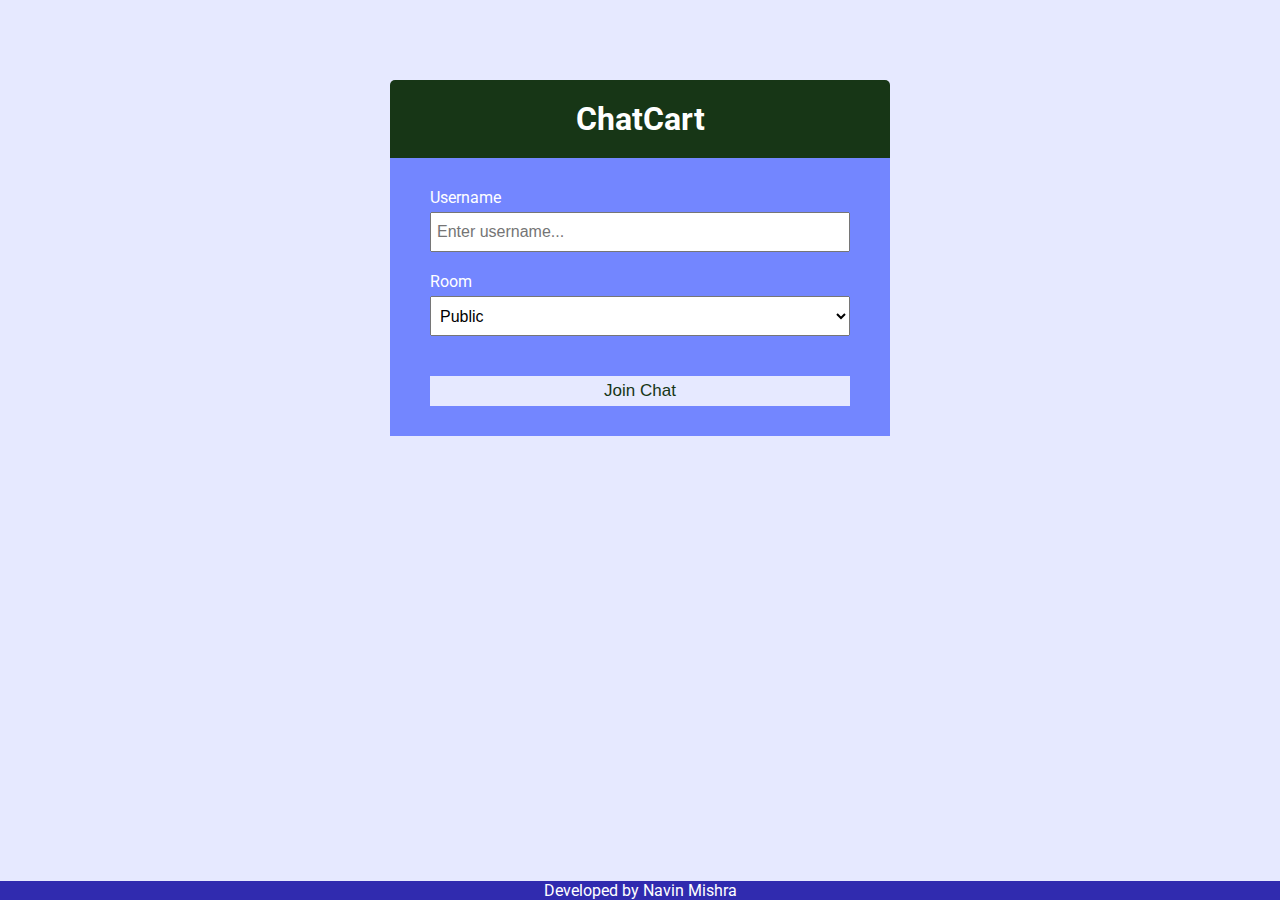
<file: public/index.html>
<!DOCTYPE html>
<html lang="en">
	<head>
		<meta charset="UTF-8" />
		<meta name="viewport" content="width=device-width, initial-scale=1.0" />
		<meta http-equiv="X-UA-Compatible" content="ie=edge" />
		<link
			rel="stylesheet"
			href="https://cdnjs.cloudflare.com/ajax/libs/font-awesome/5.12.1/css/all.min.css"
			integrity="sha256-mmgLkCYLUQbXn0B1SRqzHar6dCnv9oZFPEC1g1cwlkk="
			crossorigin="anonymous"
		/>
		<link rel="stylesheet" href="css/style.css" />
		<title>ChatCart App</title>
	</head>
	<body>
		<div class="join-container">
			<header class="join-header">
				<h1><i class="fas fa-smile"></i> ChatCart</h1>
			</header>
			<main class="join-main">
				<form action="chat.html">
					<div class="form-control">
						<label for="username">Username</label>
						<input
							type="text"
							name="username"
							id="username"
							placeholder="Enter username..."
							required
						/>
					</div>
					<div class="form-control">
						<label for="room">Room</label>
						<select name="room" id="room">
							<option value="Public">Public</option>
							<option value="Private">Private</option>
						</select>
					</div>
					<button type="submit" class="btn">Join Chat</button>
				</form>
			</main>
			<div class="footer">
				<p>Developed by Navin Mishra</p>
			  </div>
		</div>
	</body>
</html>
</file>
<file: public/css/style.css>
@import url('https://fonts.googleapis.com/css?family=Roboto&display=swap');

:root {
	--dark-color-a: #173616;
	--dark-color-b: #7386ff;
	--light-color: #e6e9ff;
	--success-color: #5cb85c;
	--error-color: #d9534f;
}

* {
	box-sizing: border-box;
	margin: 0;
	padding: 0;
}

body {
	font-family: 'Roboto', sans-serif;
	font-size: 16px;
	background: var(--light-color);
	margin: 20px;
}

ul {
	list-style: none;
}

a {
	text-decoration: none;
}

.btn {
	cursor: pointer;
	padding: 5px 15px;
	background: var(--light-color);
	color: var(--dark-color-a);
	border: 0;
	font-size: 17px;
}

/* Chat Page */

.chat-container {
	max-width: 1100px;
	background: #fff;
	margin: 30px auto;
	overflow: hidden;
}

.chat-header {
	background: var(--dark-color-a);
	color: #fff;
	border-top-left-radius: 5px;
	border-top-right-radius: 5px;
	padding: 15px;
	display: flex;
	align-items: center;
	justify-content: space-between;
}

.chat-main {
	display: grid;
	grid-template-columns: 1fr 3fr;
}

.chat-sidebar {
	background: var(--dark-color-b);
	color: #fff;
	padding: 20px 20px 60px;
	overflow-y: scroll;
}

.chat-sidebar h2 {
	font-size: 20px;
	background: rgba(0, 0, 0, 0.1);
	padding: 10px;
	margin-bottom: 20px;
}

.chat-sidebar h3 {
	margin-bottom: 15px;
}

.chat-sidebar ul li {
	padding: 10px 0;
}

.chat-messages {
	padding: 30px;
	max-height: 500px;
	overflow-y: scroll;
}

.chat-messages .message {
	padding: 10px;
	margin-bottom: 15px;
	background-color: var(--light-color);
	border-radius: 5px;
	overflow-wrap: break-word;
}

.chat-messages .message .meta {
	font-size: 15px;
	font-weight: bold;
	color: var(--dark-color-b);
	opacity: 0.7;
	margin-bottom: 7px;
}

.chat-messages .message .meta span {
	color: #777;
}

.chat-form-container {
	padding: 20px 30px;
	background-color: var(--dark-color-a);
}

.chat-form-container form {
	display: flex;
}

.chat-form-container input[type='text'] {
	font-size: 16px;
	padding: 5px;
	height: 40px;
	flex: 1;
}

.footer {
	position: fixed;
	left: 0;
	bottom: 0;
	width: 100%;
	background-color: rgb(48, 43, 175);
	color: white;
	text-align: center;
 }

/* Join Page */
.join-container {
	max-width: 500px;
	margin: 80px auto;
	color: #fff;
}

.join-header {
	text-align: center;
	padding: 20px;
	background: var(--dark-color-a);
	border-top-left-radius: 5px;
	border-top-right-radius: 5px;
}

.join-main {
	padding: 30px 40px;
	background: var(--dark-color-b);
}

.join-main p {
	margin-bottom: 20px;
}

.join-main .form-control {
	margin-bottom: 20px;
}

.join-main label {
	display: block;
	margin-bottom: 5px;
}

.join-main input[type='text'] {
	font-size: 16px;
	padding: 5px;
	height: 40px;
	width: 100%;
}

.join-main select {
	font-size: 16px;
	padding: 5px;
	height: 40px;
	width: 100%;
}

.join-main .btn {
	margin-top: 20px;
	width: 100%;
}

@media (max-width: 700px) {
	.chat-main {
		display: block;
	}

	.chat-sidebar {
		display: none;
	}
}
</file>
